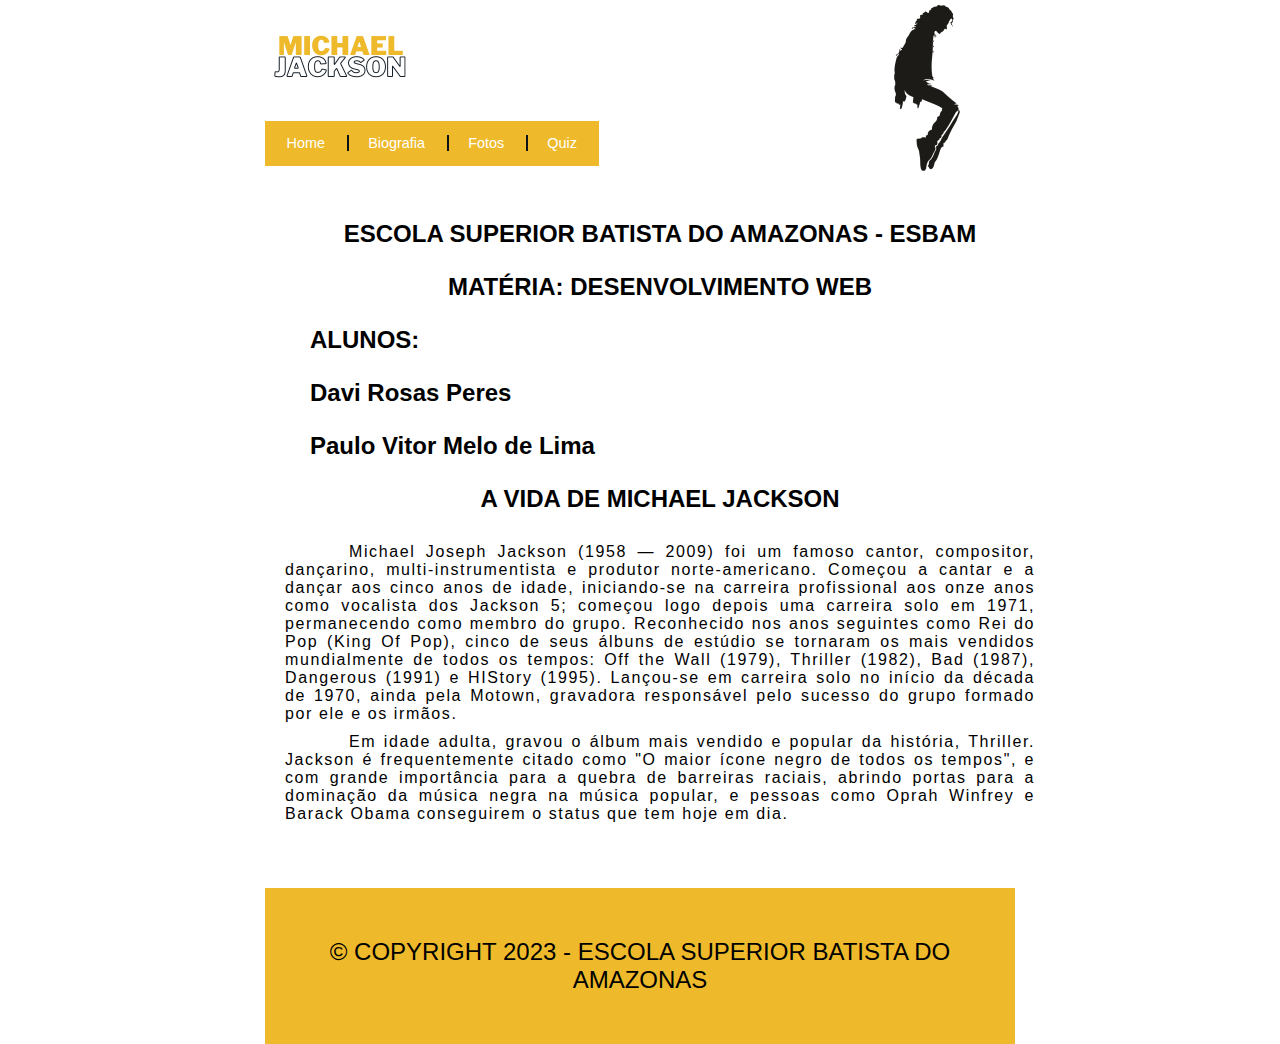
<file: index.html>
<!DOCTYPE html>
<html>
<head>
  <meta charset="utf-8">
  <meta name="viewport" content="width=device-width, initial-scale=1">
  <title>Michael Jackson</title>
  <link rel="stylesheet" type="text/css" href="css/style.css">
</head>
<body >
      <header>
          <h1 class="logo"></h1>
          <nav>
            <ul id="navegacao">
              <li class="primeiro" ><a id="home" href="index.html">Home</a></li>
              <li>
                <a id="biografia" href="biografia.html">Biografia</a>
              </li>
              <li>
                <a id="fotos" href="fotos.html">Fotos</a>
              </li>
              <li>
                <a id="fotos" href="quiz.html">Quiz</a>
              </li>
            </ul>
          </nav>
      </header>
      <main>
      <article>
        <div id="conteudo">
          <h1>ESCOLA SUPERIOR BATISTA DO AMAZONAS - ESBAM</h1>
          <h1>MATÉRIA: DESENVOLVIMENTO WEB</h2>
          <h2> ALUNOS:</h2>
          <h2>Davi Rosas Peres</h2>
          <h2>Paulo Vitor Melo de Lima</h2>
          <h1>A VIDA DE MICHAEL JACKSON</h1>
          <p>Michael Joseph Jackson (1958 — 2009) foi um famoso cantor, compositor, dançarino, multi-instrumentista e produtor norte-americano. Começou a cantar e a dançar aos cinco anos de idade, iniciando-se na carreira profissional aos onze anos como vocalista dos Jackson 5; começou logo depois uma carreira solo em 1971, permanecendo como membro do grupo. Reconhecido nos anos seguintes como Rei do Pop (King Of Pop), cinco de seus álbuns de estúdio se tornaram os mais vendidos mundialmente de todos os tempos: Off the Wall (1979), Thriller (1982), Bad (1987), Dangerous (1991) e HIStory (1995). Lançou-se em carreira solo no início da década de 1970, ainda pela Motown, gravadora responsável pelo sucesso do grupo formado por ele e os irmãos.</p>
          <p>Em idade adulta, gravou o álbum mais vendido e popular da história, Thriller. Jackson é frequentemente citado como "O maior ícone negro de todos os tempos", e com grande importância para a quebra de barreiras raciais, abrindo portas para a dominação da música negra na música popular, e pessoas como Oprah Winfrey e Barack Obama conseguirem o status que tem hoje em dia.</p>
        </div>
        <!--fim do conteudo -->
      </article>

  </main>

  <!-- inicio do rodapé -->


  <div id="container-rodape" style="clear: both;">
    <div id="rodape">

      &copy; Copyright 2023 - Escola Superior Batista do Amazonas

      
    </div>
    
  </div>
  <!-- fim do rodapé -->

</body>
</html>
</file>
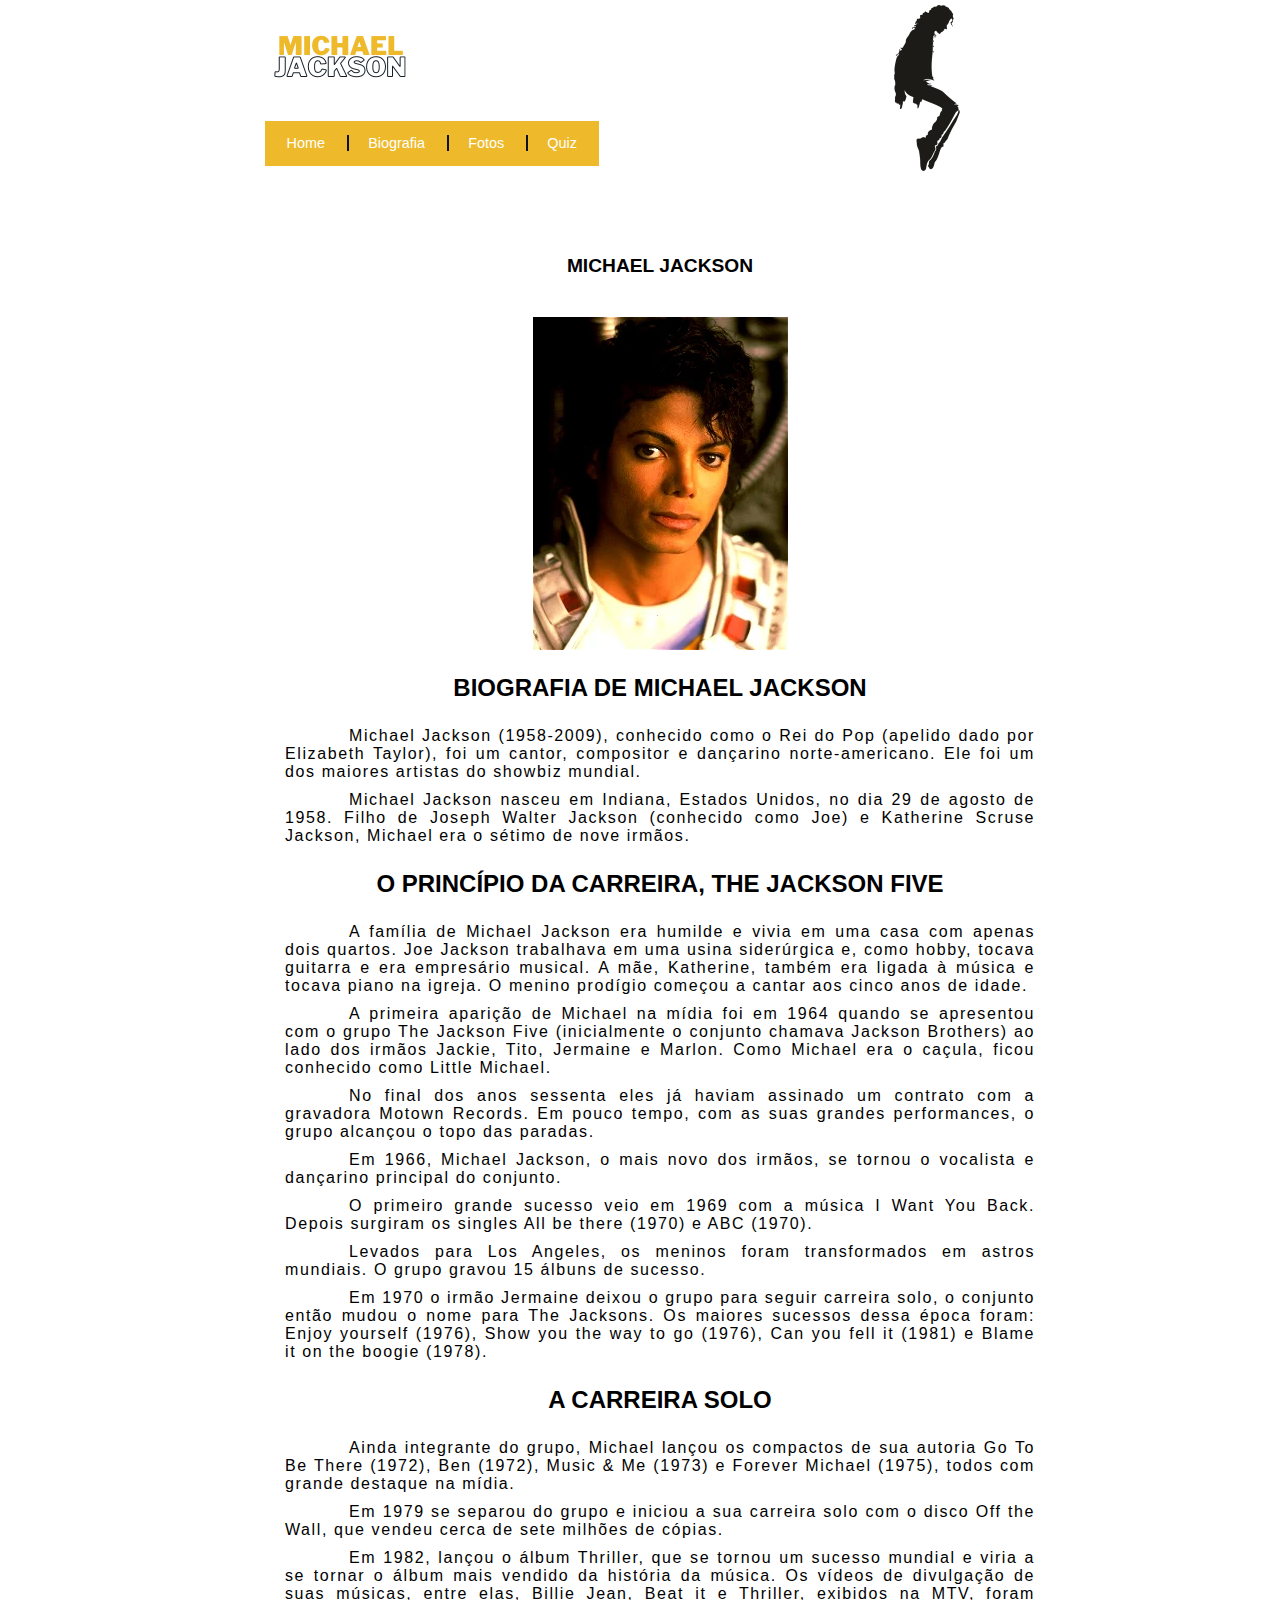
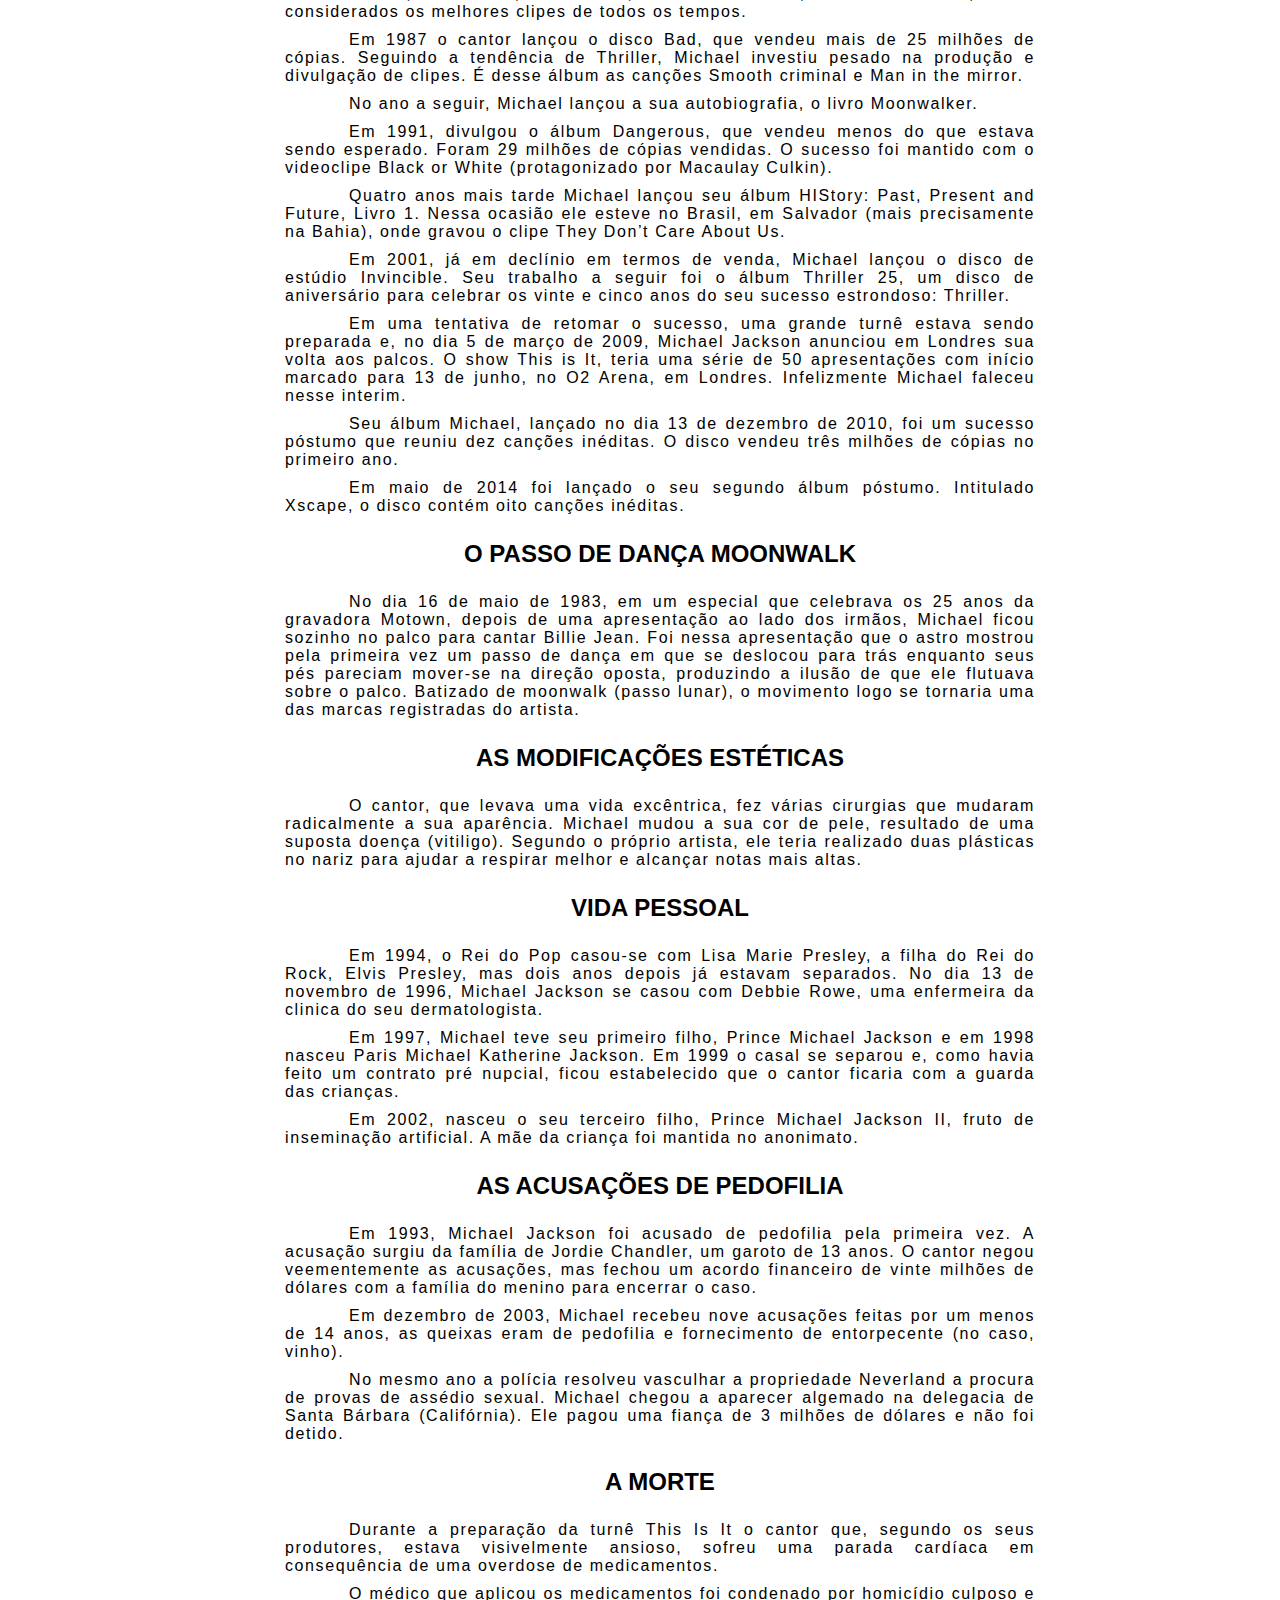
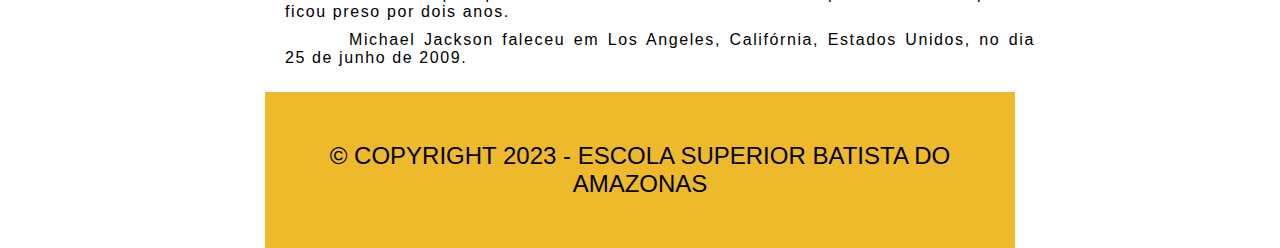
<file: biografia.html>
<!DOCTYPE html>
<html>
<head>
  <meta charset="utf-8">
  <meta name="viewport" content="width=device-width, initial-scale=1">
  <title>Michael Jackson</title>
  <link rel="stylesheet" type="text/css" href="css/style.css">
</head>
<body >
      <header>
          <h1 class="logo"></h1>
          <nav>
            <ul>
              <li class="primeiro" ><a id="home" href="index.html">Home</a></li>
              <li>
                <a id="biografia" href="biografia.html">Biografia</a>
              </li>
              <li>
                <a id="fotos" href="fotos.html">Fotos</a>
              </li>
              <li>
                <a id="fotos" href="quiz.html">Quiz</a>
              </li>
            </ul>
          </nav>
      </header>
      <main>
      <article>
          <h1 class="titulo-bio">Michael Jackson</h1>
          <img class="img-bio" src="imagens/mj.png" width="100%">
          <h1>Biografia de Michael Jackson</h1>
          <p>Michael Jackson (1958-2009), conhecido como o Rei do Pop (apelido dado por Elizabeth Taylor), foi um cantor, compositor e dançarino norte-americano. Ele foi um dos maiores artistas do showbiz mundial.</p>
          <p>Michael Jackson nasceu em Indiana, Estados Unidos, no dia 29 de agosto de 1958. Filho de Joseph Walter Jackson (conhecido como Joe) e Katherine Scruse Jackson, Michael era o sétimo de nove irmãos.</p>
          <h1>O princípio da carreira, The Jackson Five</h1>
          <p>A família de Michael Jackson era humilde e vivia em uma casa com apenas dois quartos. Joe Jackson trabalhava em uma usina siderúrgica e, como hobby, tocava guitarra e era empresário musical. A mãe, Katherine, também era ligada à música e tocava piano na igreja. O menino prodígio começou a cantar aos cinco anos de idade.</p>
          <p>A primeira aparição de Michael na mídia foi em 1964 quando se apresentou com o grupo The Jackson Five (inicialmente o conjunto chamava Jackson Brothers) ao lado dos irmãos Jackie, Tito, Jermaine e Marlon. Como Michael era o caçula, ficou conhecido como Little Michael.</p>
          <p>No final dos anos sessenta eles já haviam assinado um contrato com a gravadora Motown Records. Em pouco tempo, com as suas grandes performances, o grupo alcançou o topo das paradas. </p>
          <p>Em 1966, Michael Jackson, o mais novo dos irmãos, se tornou o vocalista e dançarino principal do conjunto.</p>
          <p>O primeiro grande sucesso veio em 1969 com a música I Want You Back. Depois surgiram os singles All be there (1970) e ABC (1970).</p>
          <p>Levados para Los Angeles, os meninos foram transformados em astros mundiais. O grupo gravou 15 álbuns de sucesso.</p>
          <p>Em 1970 o irmão Jermaine deixou o grupo para seguir carreira solo, o conjunto então mudou o nome para The Jacksons. Os maiores sucessos dessa época foram: Enjoy yourself (1976), Show you the way to go (1976), Can you fell it (1981) e Blame it on the boogie (1978).</p>
          <h1>A carreira solo</h1>
          <p>Ainda integrante do grupo, Michael lançou os compactos de sua autoria Go To Be There (1972), Ben (1972), Music & Me (1973) e Forever Michael (1975), todos com grande destaque na mídia.</p>
          <p>Em 1979 se separou do grupo e iniciou a sua carreira solo com o disco Off the Wall, que vendeu cerca de sete milhões de cópias.</p>
          <p>Em 1982, lançou o álbum Thriller, que se tornou um sucesso mundial e viria a se tornar o álbum mais vendido da história da música. Os vídeos de divulgação de suas músicas, entre elas, Billie Jean, Beat it e Thriller, exibidos na MTV, foram considerados os melhores clipes de todos os tempos.</p>
          <p>Em 1987 o cantor lançou o disco Bad, que vendeu mais de 25 milhões de cópias. Seguindo a tendência de Thriller, Michael investiu pesado na produção e divulgação de clipes. É desse álbum as canções Smooth criminal e Man in the mirror.</p>
          <p>No ano a seguir, Michael lançou a sua autobiografia, o livro Moonwalker.</p>
          <p>Em 1991, divulgou o álbum Dangerous, que vendeu menos do que estava sendo esperado. Foram 29 milhões de cópias vendidas. O sucesso foi mantido com o videoclipe Black or White (protagonizado por Macaulay Culkin).</p>
          <p>Quatro anos mais tarde Michael lançou seu álbum HIStory: Past, Present and Future, Livro 1. Nessa ocasião ele esteve no Brasil, em Salvador (mais precisamente na Bahia), onde gravou o clipe They Don’t Care About Us.</p>
          <p>Em 2001, já em declínio em termos de venda, Michael lançou o disco de estúdio Invincible. Seu trabalho a seguir foi o álbum Thriller 25, um disco de aniversário para celebrar os vinte e cinco anos do seu sucesso estrondoso: Thriller. </p>
          <p>Em uma tentativa de retomar o sucesso, uma grande turnê estava sendo preparada e, no dia 5 de março de 2009, Michael Jackson anunciou em Londres sua volta aos palcos. O show This is It, teria uma série de 50 apresentações com início marcado para 13 de junho, no O2 Arena, em Londres. Infelizmente Michael faleceu nesse interim. </p>
          <p>Seu álbum Michael, lançado no dia 13 de dezembro de 2010, foi um sucesso póstumo que reuniu dez canções inéditas. O disco vendeu três milhões de cópias no primeiro ano.</p>
          <p>Em maio de 2014 foi lançado o seu segundo álbum póstumo. Intitulado Xscape, o disco contém oito canções inéditas.</p>
          <h1>O passo de dança moonwalk</h1>
          <p>No dia 16 de maio de 1983, em um especial que celebrava os 25 anos da gravadora Motown, depois de uma apresentação ao lado dos irmãos, Michael ficou sozinho no palco para cantar Billie Jean. Foi nessa apresentação que o astro mostrou pela primeira vez um passo de dança em que se deslocou para trás enquanto seus pés pareciam mover-se na direção oposta, produzindo a ilusão de que ele flutuava sobre o palco. Batizado de moonwalk (passo lunar), o movimento logo se tornaria uma das marcas registradas do artista.</p>
          <h1>As modificações estéticas</h1>
          <p>O cantor, que levava uma vida excêntrica, fez várias cirurgias que mudaram radicalmente a sua aparência. Michael mudou a sua cor de pele, resultado de uma suposta doença (vitiligo). Segundo o próprio artista, ele teria realizado duas plásticas no nariz para ajudar a respirar melhor e alcançar notas mais altas. </p>
          <h1>Vida pessoal</h1>
          <p>Em 1994, o Rei do Pop casou-se com Lisa Marie Presley, a filha do Rei do Rock, Elvis Presley, mas dois anos depois já estavam separados. No dia 13 de novembro de 1996, Michael Jackson se casou com Debbie Rowe, uma enfermeira da clinica do seu dermatologista.</p>
          <p>Em 1997, Michael teve seu primeiro filho, Prince Michael Jackson e em 1998 nasceu Paris Michael Katherine Jackson. Em 1999 o casal se separou e, como havia feito um contrato pré nupcial, ficou estabelecido que o cantor ficaria com a guarda das crianças.</p>
          <p>Em 2002, nasceu o seu terceiro filho, Prince Michael Jackson II, fruto de inseminação artificial. A mãe da criança foi mantida no anonimato.</p>
          <h1>As acusações de pedofilia</h1>
          <p>Em 1993, Michael Jackson foi acusado de pedofilia pela primeira vez. A acusação surgiu da família de Jordie Chandler, um garoto de 13 anos. O cantor negou veementemente as acusações, mas fechou um acordo financeiro de vinte milhões de dólares com a família do menino para encerrar o caso.</p>
          <p>Em dezembro de 2003, Michael recebeu nove acusações feitas por um menos de 14 anos, as queixas eram de pedofilia e fornecimento de entorpecente (no caso, vinho).</p>
          <p>No mesmo ano a polícia resolveu vasculhar a propriedade Neverland a procura de provas de assédio sexual. Michael chegou a aparecer algemado na delegacia de Santa Bárbara (Califórnia). Ele pagou uma fiança de 3 milhões de dólares e não foi detido.</p>
          <h1>A morte</h1>
          <p>Durante a preparação da turnê This Is It o cantor que, segundo os seus produtores, estava visivelmente ansioso, sofreu uma parada cardíaca em consequência de uma overdose de medicamentos.</p>
          <p>O médico que aplicou os medicamentos foi condenado por homicídio culposo e ficou preso por dois anos.</p>
          <p>Michael Jackson faleceu em Los Angeles, Califórnia, Estados Unidos, no dia 25 de junho de 2009.</p>
      </article>
      <!--fim do conteudo -->
    </div>
    <!-- fim do container -->
    <!-- inicio do rodapé -->
    <div id="container-rodape" style="clear: both;">
      <div id="rodape">
        &copy; Copyright 2023 - Escola Superior Batista do Amazonas
    
      </div>
    
    </div>
    <!-- fim do rodapé -->
  </main>



</body>
</html>
</file>
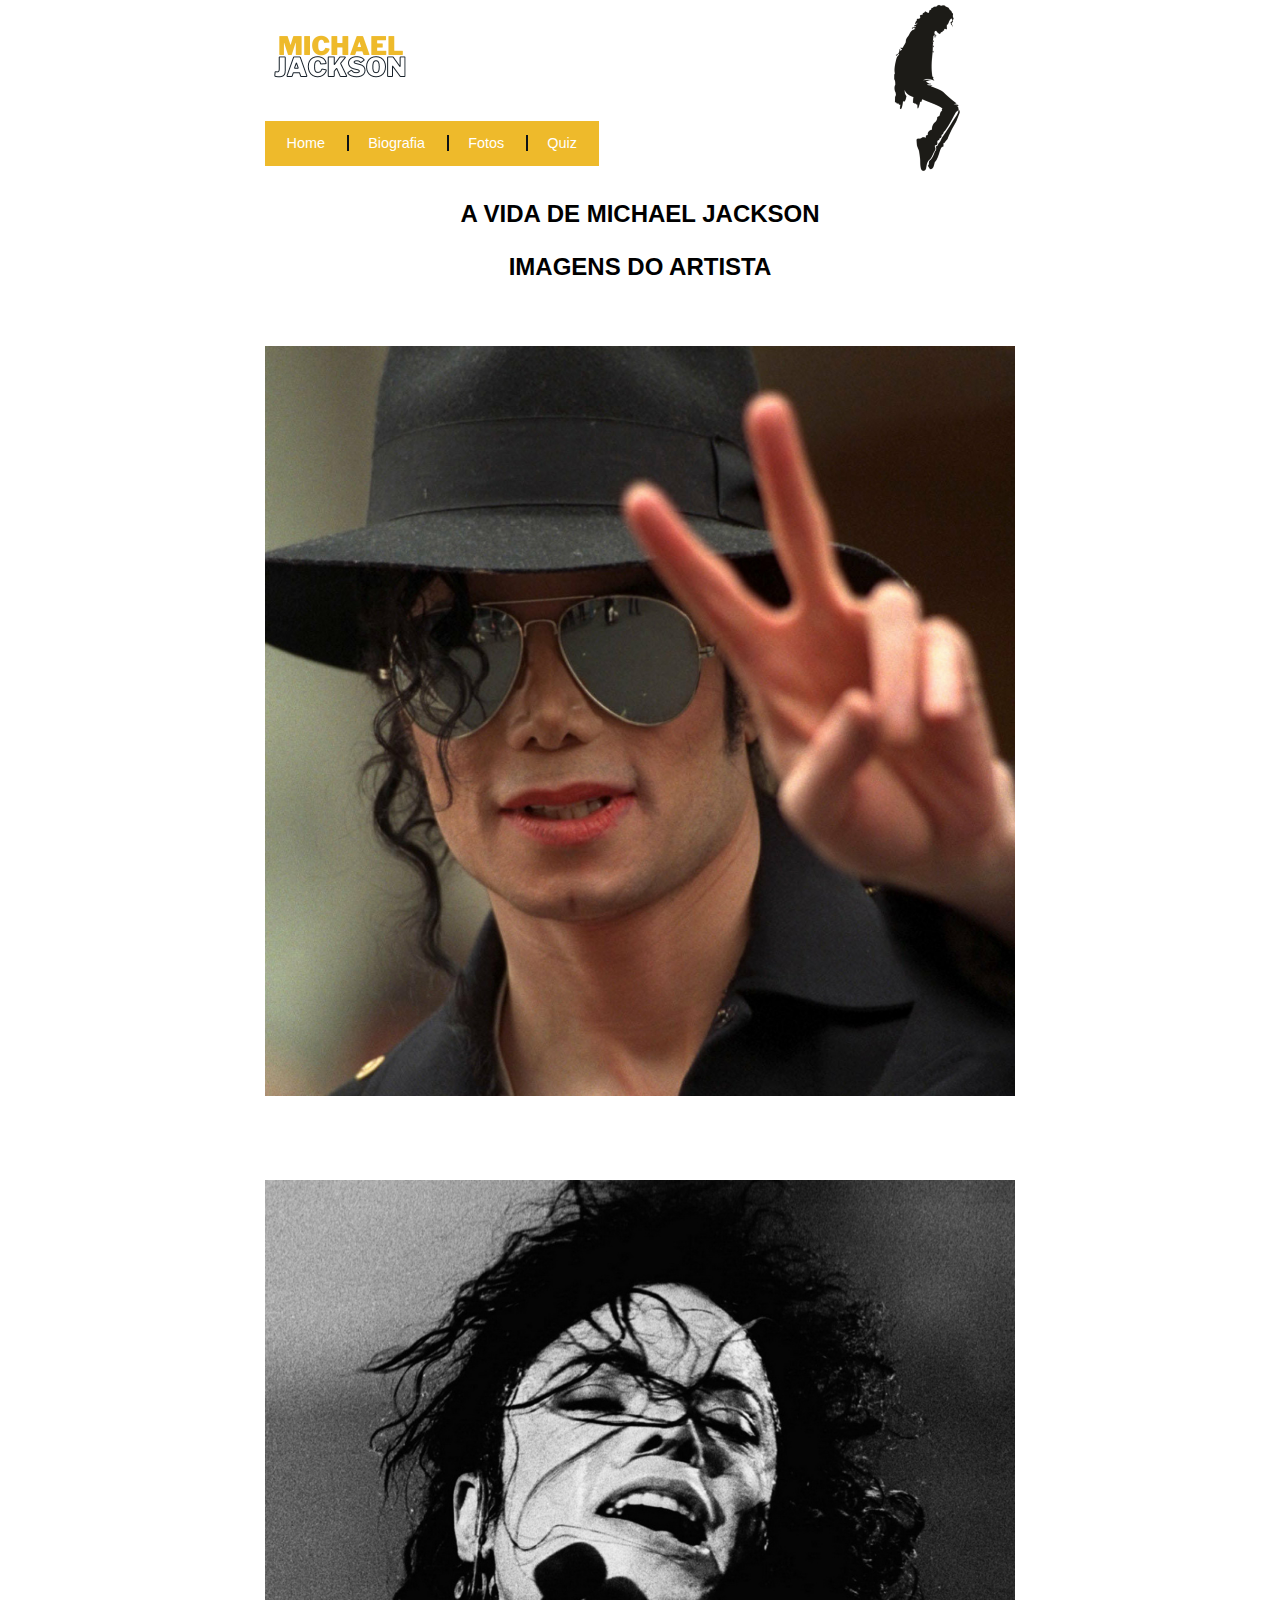
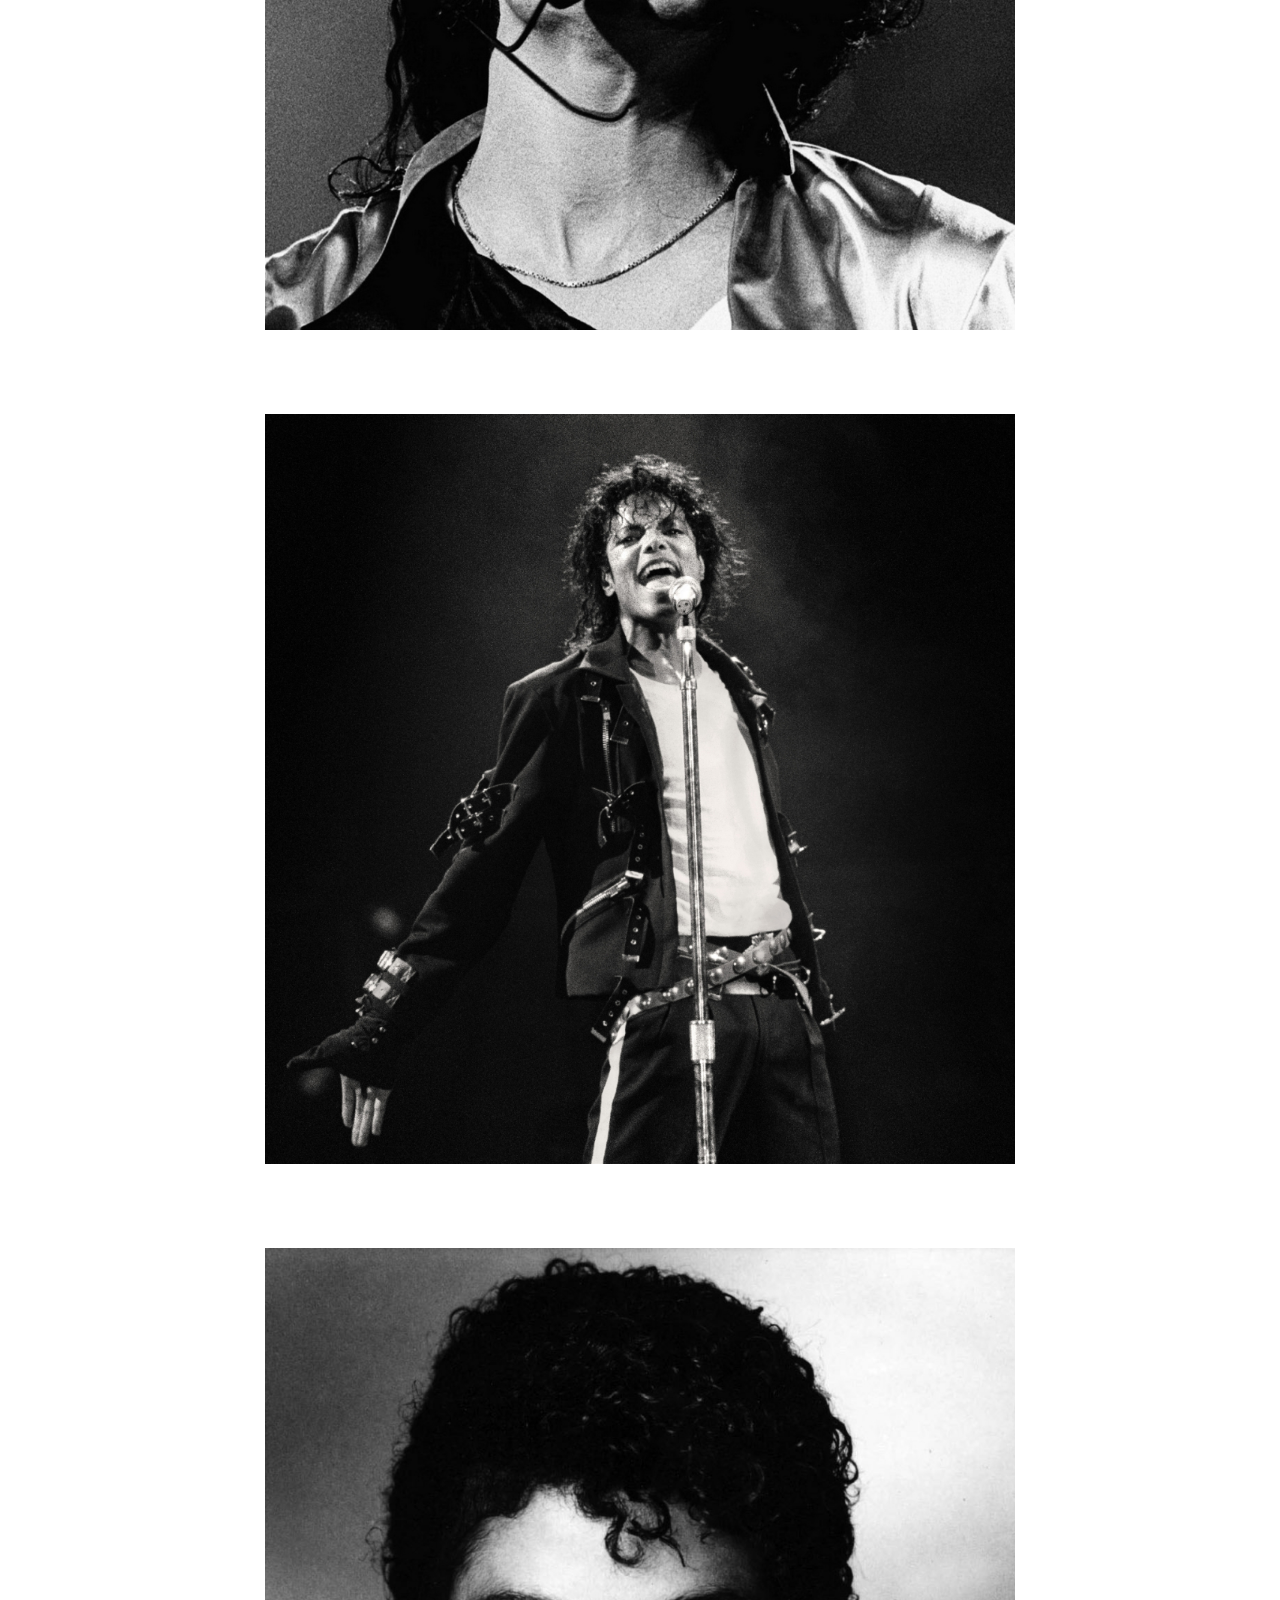
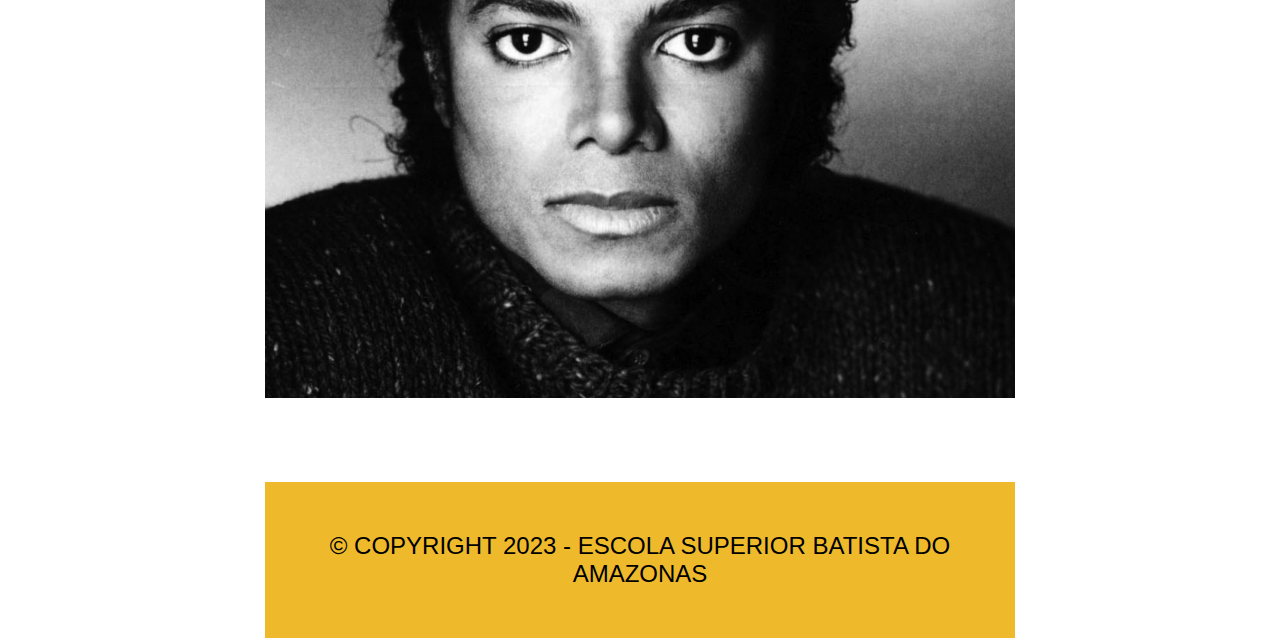
<file: fotos.html>
<!DOCTYPE html>
<html>
<head>
  <meta charset="utf-8">
  <meta name="viewport" content="width=device-width, initial-scale=1">
  <title>Michael Jackson</title>
  <link rel="stylesheet" type="text/css" href="css/style.css">
</head>
<body>
   
      <header>
        <h1 class="logo"></h1>
        <nav>
          <ul>
            <li class="primeiro" ><a id="home" href="index.html">Home</a></li>
            <li>
              <a id="biografia" href="biografia.html">Biografia</a>
            </li>
            <li>
              <a id="fotos" href="fotos.html">Fotos</a>
            </li>
            <li>
              <li>
                <a id="fotos" href="quiz.html">Quiz</a>
              </li>
        </nav>
      </header>

    <div id="conteudo">

      <h1> A vida de Michael Jackson</h1>

      <h1>Imagens do Artista</h1>

      <img class="img-01" src="imagens/01.jpg" width="100%">

      <img class="img-02" src="imagens/02.jpg" width="100%">

      <img class="img-03" src="imagens/03.jpg" width="100%">

      <img class="img-04" src="imagens/04.jpg" width="100%">


    </div>
  </div>

  <div id="container-rodape" style="clear: both;">
    <div id="rodape">

      &copy; Copyright 2023 - Escola Superior Batista do Amazonas

      
    </div>
    
  </div>


</body>
</html>
</file>
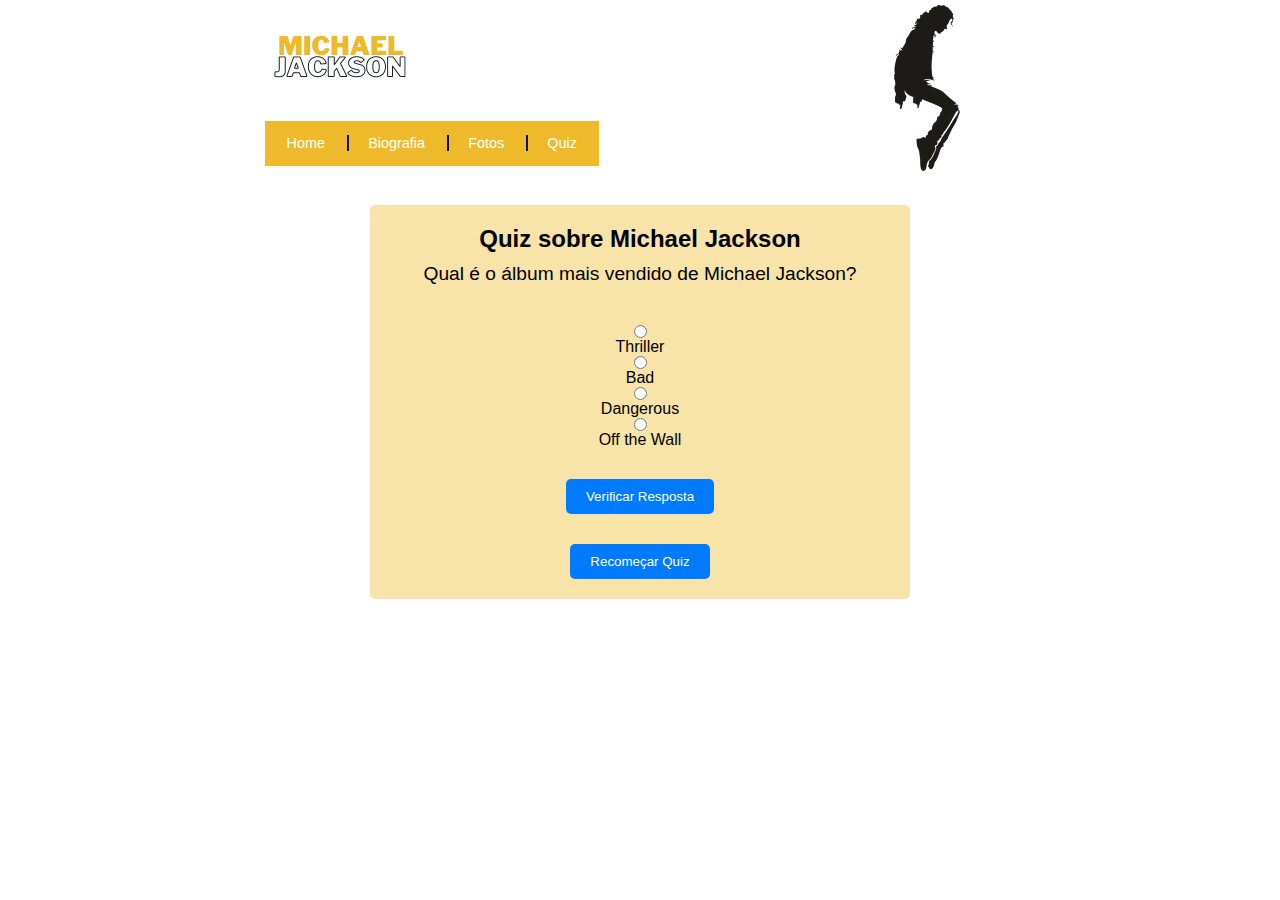
<file: quiz.html>
<!DOCTYPE html>
<html>
<head>
  <meta charset="utf-8">
  <meta name="viewport" content="width=device-width, initial-scale=1">
  <title>Player de Músicas</title>
  <link rel="stylesheet" type="text/css" href="css/style.css">
  <link href='https://unpkg.com/boxicons@2.1.4/css/boxicons.min.css' rel='stylesheet'>
</head>
<body>
  <header>
    <h1 class="logo"></h1>
    <nav>
      <ul id="navegacao">
        <li class="primeiro" >
          <a id="home" href="index.html">Home</a>
        </li>
        <li>
          <a id="biografia" href="biografia.html">Biografia</a>
        </li>
        <li>
          <a id="fotos" href="fotos.html">Fotos</a>
        </li>
        <li>
          <a id="fotos" href="quiz.html">Quiz</a>
        </li>   
      </ul>
    </nav>
  </header>
  <div id="quiz">
    <h2>Quiz sobre Michael Jackson</h2>
    <p id="pergunta"></p>
    <div id="opcoes"></div>
    <button id="verificar" onclick="verificarResposta()">Verificar Resposta</button>
    <p id="feedback"></p>
    <button onclick="recomecarQuiz()">Recomeçar Quiz</button>
  </div>
  <script src="script/script.js"></script>
</body>
</html>
</file>
<file: css/style.css>
*{
  margin: 0;
  padding: 0;
}

body{
  font-family: "trebuchet MS", Helvetica, sans-serif;
  background: white;
}

header {
  height: 150px;
  /*border: 1px solid red;*/
  background: url(../imagens/detalhe-topo.png) no-repeat right top;
  padding-top: 25px;
}
body{
  width: 750px;
  margin: 0 auto;
  padding: 1px solid red;
}

.logo{
  width: 152px;
  height: 66px;
  background: url(../imagens/logo.png) no-repeat center;
}

ul{
  margin: 0;
  padding: 0;
  list-style: none;
}

nav ul{
  background: #eeba2b ;
  margin-top: 30px;
  float: left;
}
header ul li{
  float: left;
}

header ul a{
  font-size: 0.9em;
  display: block;
  padding: 0.5em 1.5em;
  line-height: 2.1em;
  text-decoration: none;
  color:#fff;
  background: url(../imagens/divisor.png) no-repeat left center;
}
header ul .primeiro a{
  background: none;
}

header ul a:hover{
  color: #69001d;
}

body.home #navegacao a#home,
body.biografia #navegacao a#biografia,
body.fotos #navegacao a#fotos
{
  color: #fff;
  background: #f0c243;
  cursor: text;

}



#container-rodape{
  background: #eeba2b;
  padding: 50px;
  text-transform: uppercase ;
  text-align: center;
  font-size: 1.5em;
}


.titulo-bio{
  margin-top: 60px;
  text-transform: uppercase ;
  text-align: center;
  font-size: 1.2em;
}

article{
  width: 750px;
  padding: 20px;

}

.img-bio{
  width: 255px;
  height: 333px;
  margin-top: 20px;
  margin-left: 33%;
}

article h1{
  text-transform: uppercase ;
  text-align: center;
  font-family: sans-serif;
  font-size: 1.5em;
  margin: 20px;

}

article p{
  text-align: justify;
  letter-spacing: 0.1em;
  padding-top: 5px;
  padding-bottom: 5px;
  font-family: sans-serif;
  text-indent:4em
}


#conteudo h1{
  text-transform: uppercase ;
  text-align: center;
  font-family: sans-serif;
  font-size: 1.5em;
  margin: 25px;

}

#conteudo h2{
  text-align: left;
  font-family: sans-serif;
  font-size: 1.5em;
  margin: 25px;
}

#conteudo p{
  text-align: justify;
  letter-spacing: 0.1em;
  padding-top: 5px;
  padding-bottom: 5px;
  font-family: sans-serif;
  text-indent:4em;
}

#conteudo{
  padding-bottom: 40px;
}


#conteudo .img-01, .img-02, .img-03, .img-04{
  padding-top: 40px;
  padding-bottom: 40px;
}


#quiz {
  max-width: 500px;
  margin: 0 auto;
  text-align: center;
  font-family: Arial, sans-serif;
  margin-top: 30px;
  background: #eeba2b69;
  padding: 20px;
  border-radius: 5px;
  margin-bottom: 10px;
}

#pergunta {
  padding: 10px;
  font-size: 1.2em;
  margin-bottom: 20px;
}

#opcoes {
  display: flex;
  flex-direction: column;
  align-items: center;
  margin-bottom: 20px;
  padding: 10px;
}


button {
  padding: 10px 20px;
  background-color: #007bff;
  color: #fff;
  border: none;
  border-radius: 5px;
  cursor: pointer;
  transition: background-color 0.3s ease;
}

button:hover {
  background-color: #0056b3;
}

#feedback {
  font-style: italic;
  color: #888;
  margin-top: 10px;
  padding: 10px;
}
</file>
